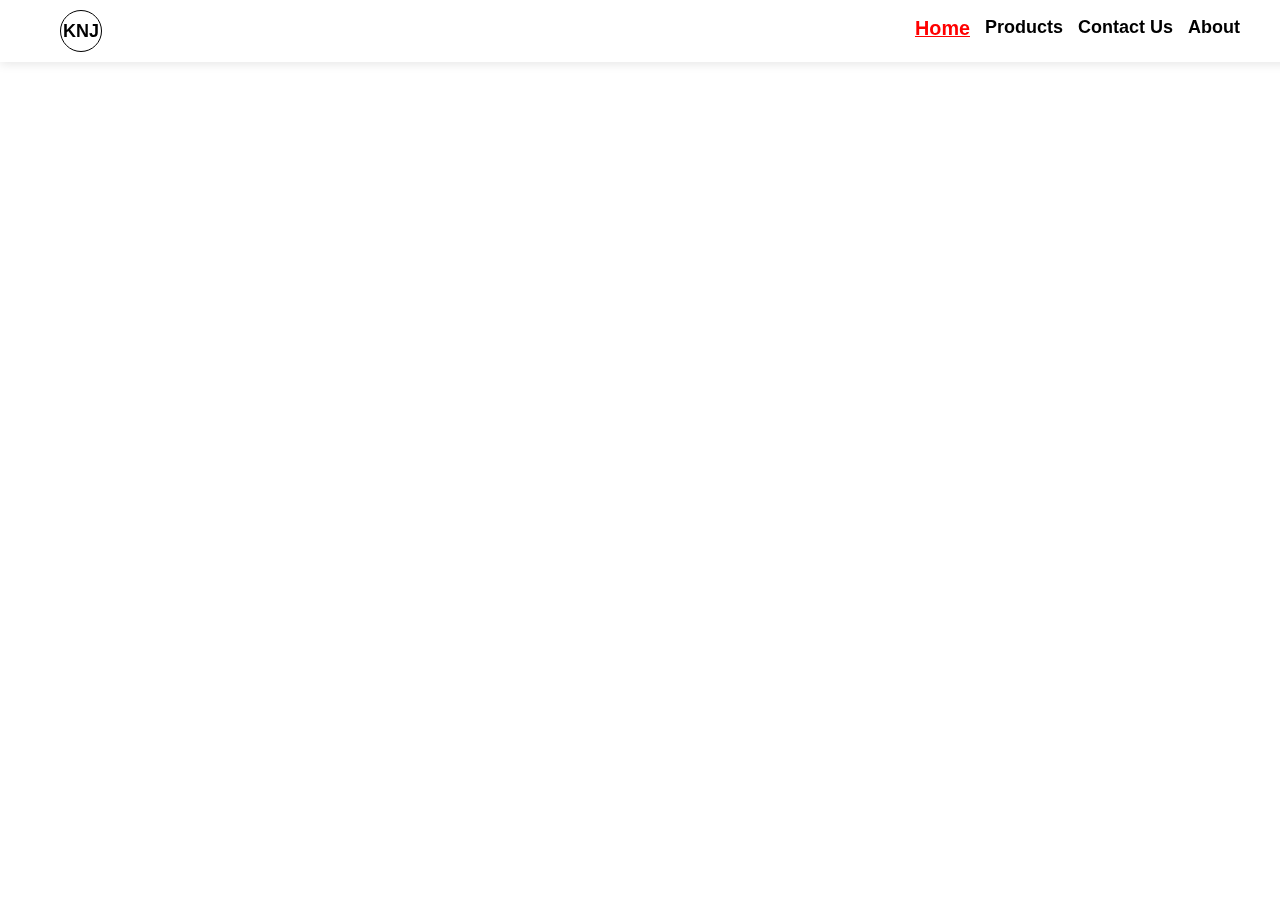
<file: index.html>
<!DOCTYPE html>
<html lang="en">
<head>
    <meta charset="UTF-8">
    <meta name="viewport" content="width=device-width, initial-scale=1.0">
    <title>Koleksyon ni Jape</title>
    <link rel="stylesheet" href="styles.css">
    <!-- Favicon -->
    <link rel="icon" type="image/png" href="favicon.png">
</head>

<body id="body">
    <div class="header">
        <div class="logo">KNJ</div>
        <div class="menu">
             <a href="index.html" style="font-weight: bold; font-size: 1.1em; text-decoration: underline; color: red;">Home</a>
            <a href="product.html">Products</a>
            <a href="contact.html">Contact Us</a>
            <a href="about.html">About</a>
        </div>
    </div>
    <div class="content-container" id="contentContainer">
        <div class="content">
            <h1>Koleksyon ni Jape</h1>
            <p>Beautiful accessories and clothing makes you confident in what you are doing</p>
            <div class="buttons">
                <a onclick="openForm('Log In')">Log In</a>
                <a onclick="openForm('Sign Up')">Sign Up</a>
            </div>
        </div>
    </div>
   
    <div id="formPopup" class="form-popup">
        <h2 id="formTitle">Form</h2>
        <form onsubmit="submitForm(event)">
            <input type="text" placeholder="Username" required>
            <div class="password-container">
                <input type="password" id="password" placeholder="Password" required>
                <button type="button" id="showPassword" onclick="togglePassword()">Show</button>
            </div>
            <button type="submit" >Submit</button>
        </form>
    </div>

   
    
    <script src="script1.js"></script>
</body>
</html>
</file>
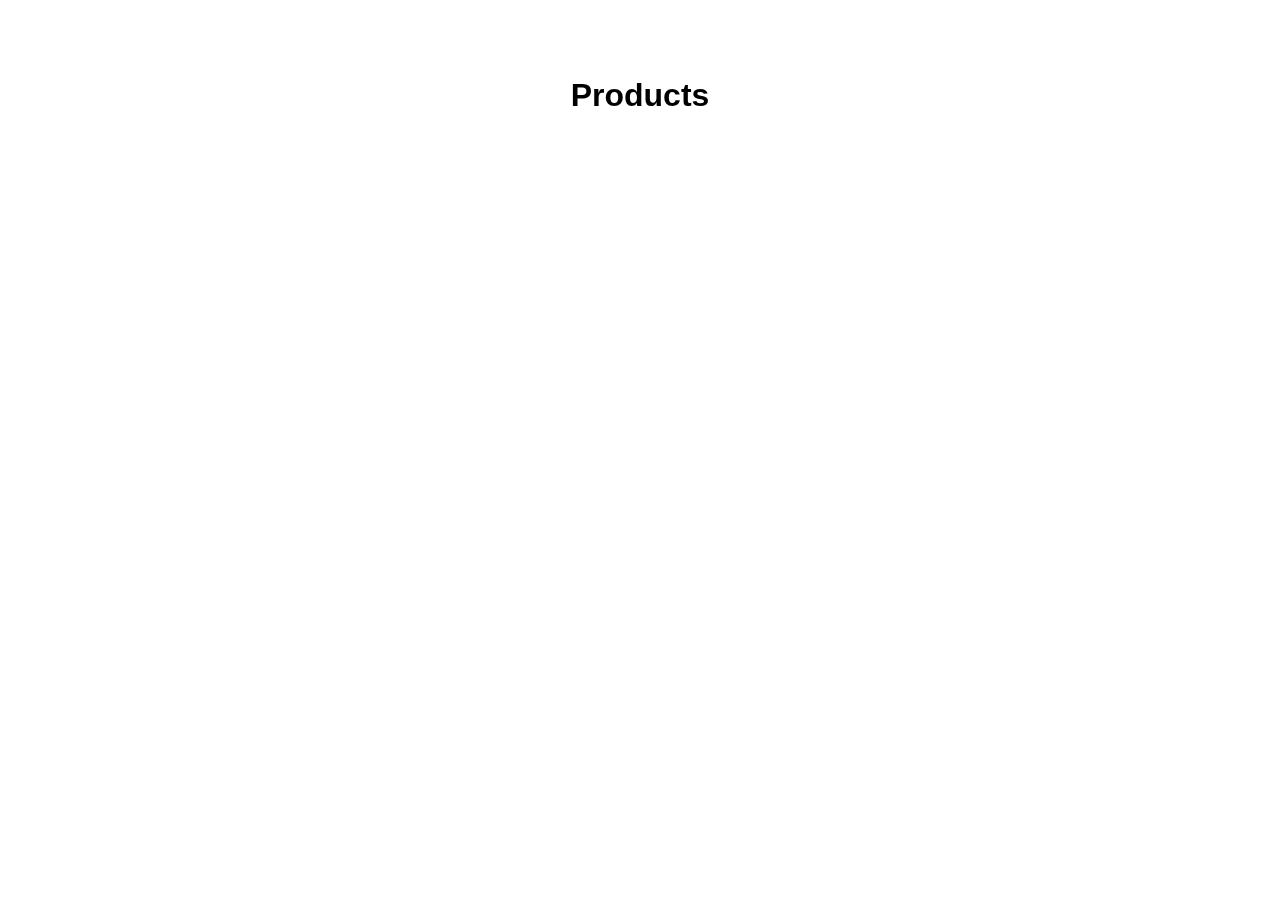
<file: product.html>
<!DOCTYPE html>
<html lang="en">
<head>
    <meta charset="UTF-8">
    <meta name="viewport" content="width=device-width, initial-scale=1.0">
    <title>Koleksyon ni Jape</title>
    <link rel="stylesheet" href="product.css">
	<link rel="icon" type="image/png" href="favicon.png">
</head>
<body>
    <header class="header">
    <div class="logo">KNJ</div>
    <nav class="menu">
        <a href="index.html">Home</a>
        <a href="product.html" style="font-weight: bold; font-size: 1.1em; text-decoration: underline; color: red;">Products</a>
        <a href="contact.html">Contact Us</a>
        <a href="about.html">About</a>
        <a href="#" id="cartLink">
    Cart <span id="cartCount" style="background-color: red; color: white; border-radius: 50%; padding: 2px 8px; font-size: 0.8em; display: none;">0</span>
</a>
    </nav>
</header>

<!-- Cart Box -->
<!-- Cart Box -->
<div class="cart-box" id="cartBox">
    <button class="close-cart-btn" onclick="toggleCart()">X</button>
    <h2>Your Cart</h2>
    <p>Your cart is currently empty.</p>
    <button class="buy-now-btn" id = "shipNow">Ship Now</button>
</div>



    <div id="categories" class="categories">
        <h1>Products</h1>
    </div>

    <div class="main-container">
        <div class="category-box" onclick="showProductBox('womenAccessories')">
            <h2>Women Accessories</h2>
            <p>Explore our wide range of women’s accessories.</p>
        </div>
        <div class="category-box" onclick="showProductBox('menAccessories')">
            <h2>Men Accessories</h2>
            <p>Discover stylish accessories for men.</p>
        </div>
        <div class="category-box" onclick="showProductBox('womenClothing')">
            <h2>Women Clothing</h2>
            <p>Shop the latest trends in women’s clothing.</p>
        </div>
        <div class="category-box" onclick="showProductBox('menClothing')">
            <h2>Men Clothing</h2>
            <p>Find fashionable clothing for men.</p>
        </div>
    </div>

    <div class="product-box" id="womenAccessories">
    <button class="close-btn" onclick="closeProductBox()">X</button>
    <h2>Women Accessories</h2>
    <div class="product-grid">
        <div class="product-item">
            <img src="women-accessories.jpg" alt="Product 1" class="product-image">
            <p class="product-name">Product 1</p>
            <p class="product-price">$25.00</p>
             <button class="add-to-cart" data-name="Product 1" data-price="25.00" data-image="women-accessories.jpg">
        <span>🛒</span> Add to Cart
    </button>
        </div>
        <div class="product-item">
            <img src="women-accessories.jpg" alt="Product 2" class="product-image">
            <p class="product-name">Product 2</p>
            <p class="product-price">$30.00</p>
            <button class="add-to-cart" data-name="Product 2" data-price="30.00" data-image="women-accessories.jpg">
			<span>🛒</span> Add to Cart
            </button>
        </div>
		<div class="product-item">
            <img src="women-accessories.jpg" alt="Product 3" class="product-image">
            <p class="product-name">Product 3</p>
            <p class="product-price">$25.00</p>
            <button class="add-to-cart" data-name="Product 3" data-price="25.00" data-image="women-accessories.jpg">
                <span>🛒</span> Add to Cart
            </button>
        </div>
        <div class="product-item">
            <img src="women-accessories.jpg" alt="Product 4" class="product-image">
            <p class="product-name">Product 4</p>
            <p class="product-price">$30.00</p>
            <button class="add-to-cart" data-name="Product 4" data-price="30.00" data-image="women-accessories.jpg">
                <span>🛒</span> Add to Cart
            </button>
        </div>
        <!-- Add more product items as needed -->
    </div>
</div>


<div class="product-box" id="menAccessories">
    <button class="close-btn" onclick="closeProductBox()">X</button>
	<h2>Men Accessories</h2>
    <div class="product-grid">
        <div class="product-item">
            <img src="men-accessories.jpg" alt="Product 1" class="product-image">
            <p class="product-name">Product 1</p>
            <p class="product-price">$25.00</p>
            <button class="add-to-cart" data-name="Product 1" data-price="25.00" data-image="men-accessories.jpg">
                <span>🛒</span> Add to Cart
            </button>
        </div>
        <div class="product-item">
            <img src="men-accessories.jpg" alt="Product 2" class="product-image">
            <p class="product-name">Product 2</p>
            <p class="product-price">$30.00</p>
            <button class="add-to-cart" data-name="Product 2" data-price="30.00" data-image="men-accessories.jpg">
                <span>🛒</span> Add to Cart
            </button>
        </div>
		<div class="product-item">
            <img src="men-accessories.jpg" alt="Product 3" class="product-image">
            <p class="product-name">Product 3</p>
            <p class="product-price">$25.00</p>
            <button class="add-to-cart" data-name="Product 3" data-price="25.00" data-image="men-accessories.jpg">
                <span>🛒</span> Add to Cart
            </button>
        </div>
        <div class="product-item">
            <img src="men-accessories.jpg" alt="Product 4" class="product-image">
            <p class="product-name">Product 4</p>
            <p class="product-price">$30.00</p>
            <button class="add-to-cart" data-name="Product 4" data-price="30.00" data-image="men-accessories.jpg">
                <span>🛒</span> Add to Cart
            </button>
        </div>
        <!-- Add more product items as needed -->
    </div>
</div>
<div class="product-box" id="womenClothing">
    <button class="close-btn" onclick="closeProductBox()">X</button>
    <h2>Women Clothing</h2>
        <div class="product-grid">
        <div class="product-item">
            <img src="women-clothing.jpg" alt="Product 1" class="product-image">
            <p class="product-name">Product 1</p>
            <p class="product-price">$25.00</p>
           <button class="add-to-cart" data-name="Product 1" data-price="25.00" data-image="women-clothing.jpg">
                <span>🛒</span> Add to Cart
            </button>
        </div>
        <div class="product-item">
            <img src="women-clothing.jpg" alt="Product 2" class="product-image">
            <p class="product-name">Product 2</p>
            <p class="product-price">$30.00</p>
            <button class="add-to-cart" data-name="Product 2" data-price="30.00" data-image="women-clothing.jpg">
                <span>🛒</span> Add to Cart
            </button>
        </div>
		<div class="product-item">
            <img src="women-clothing.jpg" alt="Product 3" class="product-image">
            <p class="product-name">Product 3</p>
            <p class="product-price">$25.00</p>
            <button class="add-to-cart" data-name="Product 3" data-price="25.00" data-image="women-clothing.jpg">
                <span>🛒</span> Add to Cart
            </button>
        </div>
        <div class="product-item">
            <img src="women-clothing.jpg" alt="Product 4" class="product-image">
            <p class="product-name">Product 4</p>
            <p class="product-price">$30.00</p>
            <button class="add-to-cart" data-name="Product 4" data-price="30.00" data-image="women-clothing.jpg">
                <span>🛒</span> Add to Cart
            </button>
        </div>
        <!-- Add more product items as needed -->
    </div>
</div>
<div class="product-box" id="menClothing">
    <button class="close-btn" onclick="closeProductBox()">X</button>
    <h2>Men Clothing</h2>
           <div class="product-grid">
        <div class="product-item">
            <img src="men-clothing.jpg" alt="Product 1" class="product-image">
            <p class="product-name">Product 1</p>
            <p class="product-price">$25.00</p>
            <button class="add-to-cart" data-name="Product 1" data-price="25.00" data-image="men-clothing.jpg">
                <span>🛒</span> Add to Cart
            </button>
        </div>
        <div class="product-item">
            <img src="men-clothing.jpg" alt="Product 2" class="product-image">
            <p class="product-name">Product 2</p>
            <p class="product-price">$30.00</p>
            <button class="add-to-cart" data-name="Product 2" data-price="30.00" data-image="men-clothing.jpg">
                <span>🛒</span> Add to Cart
            </button>
        </div>
		<div class="product-item">
            <img src="men-clothing.jpg" alt="Product 3" class="product-image">
            <p class="product-name">Product 3</p>
            <p class="product-price">$25.00</p>
            <button class="add-to-cart" data-name="Product 3" data-price="25.00" data-image="men-clothing.jpg">
                <span>🛒</span> Add to Cart
            </button>
        </div>
        <div class="product-item">
            <img src="men-clothing.jpg" alt="Product 4" class="product-image">
            <p class="product-name">Product 4</p>
            <p class="product-price">$30.00</p>
            <button class="add-to-cart" data-name="Product 4" data-price="30.00" data-image="men-clothing.jpg">
                <span>🛒</span> Add to Cart
            </button>
        </div>
        <!-- Add more product items as needed -->
    </div>
</div>



    <script src="product1.js"></script>
</body>
</html>
</file>
<file: styles.css>
.logo {
    border: 1px solid black;
    border-radius: 50%;
    width: 40px;
    height: 40px;
    display: flex;
    justify-content: center;
    align-items: center;
    margin-left: 50px;
}

.menu {
    display: flex;
    gap: 15px;
    margin-right: 50px;
}

.menu a {
    text-decoration: none;
    color: black;
    position: relative;
    overflow: hidden;
    padding-bottom: 5px;
}

.menu a::after {
    content: '';
    display: block;
    position: absolute;
    bottom: 0;
    left: 0;
    width: 0;
    height: 2px;
    background-color: red;
    transition: width 0.3s ease;
}

.menu a:hover::after {
    width: 100%;
}

.content-container {
    display: flex;
    flex-direction: column;
    align-items: center;
    justify-content: center;
    flex: 1;
    transition: transform 1s ease-in-out;
    width: 100%; /* Ensure it covers the full width */
    height: 100%; /* Ensure it covers the full height */
    background-size: cover; /* Ensure background images cover the screen */
    background-repeat: no-repeat;
    background-position: center; /* Center the background images */
}
body {
    font-family: Arial, sans-serif;
    margin: 0;
    padding: 0;
    display: flex;
    justify-content: center;
    align-items: center;
    height: 100vh;
    overflow: hidden;
    flex-direction: column;
    background-size: cover; /* Ensure background images cover the screen */
    background-repeat: no-repeat;
    background-position: center;
    animation: slideIn 0.5s ease-in-out;
}

@keyframes slideIn {
    0% {
        transform: translateX(100%);
        opacity: 0;
    }
    100% {
        transform: translateX(0);
        opacity: 1;
    }
}

.header {
    position: fixed;
    top: 0; /* Position at the top of the screen */
    left: 0; /* Align to the left */
    display: flex;
    justify-content: space-between;
    align-items: center;
    font-size: 18px;
    font-weight: bold;
    width: 100%;
    padding: 10px;
    box-shadow: 0 2px 10px rgba(0, 0, 0, 0.1); /* Optional for a subtle shadow */
    animation: slideDown 1s forwards;
    z-index: 1000; /* Ensure it stays on top */
}

/* Animation for slide down */
@keyframes slideDown {
    from {
        transform: translateY(-100%);
    }
    to {
        transform: translateY(0);
    }
}


@keyframes slideDown {
    to {
        transform: translateY(0);
    }
}

.logo {
    border: 1px solid black;
    border-radius: 50%;
    width: 40px;
    height: 40px;
    display: flex;
    justify-content: center;
    align-items: center;
    margin-left: 50px;
}

.menu {
    display: flex;
    gap: 15px;
    margin-right: 50px;
}

.menu a {
    text-decoration: none;
    color: black;
    position: relative;
    overflow: hidden;
    padding-bottom: 5px;
}

.menu a::after {
    content: '';
    display: block;
    position: absolute;
    bottom: 0;
    left: 0;
    width: 0;
    height: 2px;
    background-color: red;
    transition: width 0.3s ease;
}

.menu a:hover::after {
    width: 100%;
}



.content-container {
    display: flex;
    flex-direction: column;
    align-items: center;
    justify-content: center;
    flex: 1;
    transition: transform 1s ease-in-out;
    width: 100%; /* Ensure it covers the full width */
    height: 100%; /* Ensure it covers the full height */
    background-size: cover; /* Ensure background images cover the screen */
    background-repeat: no-repeat;
    background-position: center; /* Center the background images */
}

.content h1,
.content p,
.buttons a {
    opacity: 0;
    transform: translateX(100%);
    animation: slideIn 1s forwards;
}

.content h1 {
    font-size: 5vw;
    animation-delay: 1s;
    margin-bottom: 5px; /* Adjust this value as needed */
}

.content p {
    font-size: 2vw;
    animation-delay: 1.5s;
    margin-top: -5px; /* Adjust this value as needed */
}

.buttons a:first-child {
    animation-delay: 2s;
}

.buttons a:last-child {
    animation-delay: 2.2s;
}

@keyframes slideIn {
    to {
        opacity: 1;
        transform: translateX(0);
    }
}

.buttons a {
	text-decoration: none;
    padding: 10px 20px;
    border: 1px solid black;
    border-radius: 50px;
    color: black;
    font-size: 2vw;
    cursor: pointer;
    background-color: transparent;
    transform: translateX(-100%);
    animation: slideIn 1s forwards;
    animation-delay: 2.5s; /* Adjust delay to show after the content */
}

.buttons a:hover {
    background-color: lightblue;
    color: white;
    border-radius: 10px;
}


/* Form Popup */
.form-popup {
    position: fixed;
    bottom: -100%;
    left: 50%;
    transform: translateX(-50%);
    width: 90vw;
    max-width: 400px;
    background: #f9f9f9; /* Light background */
    box-shadow: 0 4px 8px rgba(0, 0, 0, 0.15);
    padding: 30px;
    border-radius: 12px; /* More rounded corners */
    transition: bottom 1s ease-in-out;
    animation: formFadeIn 0.5s ease-out;
}

.form-popup.active {
    bottom: 50%;
}

@keyframes formFadeIn {
    from {
        opacity: 0;
        transform: translateY(20px);
    }
    to {
        opacity: 1;
        transform: translateY(0);
    }
}

.form-popup h2 {
    text-align: center;
    color: #333;
    margin-bottom: 20px;
    font-size: 24px;
}

form {
    display: flex;
    flex-direction: column;
    gap: 15px;
}

/* Form Inputs */
input[type="text"],
input[type="password"] {
    padding: 10px;
    border: 1px solid #ddd;
    border-radius: 8px;
    font-size: 16px;
    transition: border-color 0.3s, box-shadow 0.3s;
}

input[type="text"]:focus,
input[type="password"]:focus {
    border-color: #007BFF;
    box-shadow: 0 0 5px rgba(0, 123, 255, 0.3);
}

/* Submit Button */
button[type="submit"] {
    background-color: #007BFF;
    color: white;
    padding: 10px 20px;
    border: none;
    border-radius: 8px;
    font-size: 18px;
    cursor: pointer;
    transition: background-color 0.3s, transform 0.3s;
}

button[type="submit"]:hover {
    background-color: #0056b3;
    transform: translateY(-2px);
}

button[type="submit"]:active {
    transform: translateY(0);
    box-shadow: 0 3px 5px rgba(0, 0, 0, 0.1);
}
.password-container {
    position: relative;
    display: flex;
    align-items: center;
}

.password-container input[type="password"] {
    padding: 10px;
    border: 1px solid #ddd;
    border-radius: 8px;
    font-size: 16px;
    flex: 1;
}

.password-container button {
    position: absolute;
    right: 10px;
    border: none;
    background-color: transparent;
    cursor: pointer;
    color: #007BFF;
    font-size: 14px;
    outline: none;
}

.password-container button:hover {
    color: #0056b3;
}


.categories {
    display: flex;
    justify-content: center;
    align-items: center;
    gap: 15px;
    position: fixed;
	margin-bottom: 20px;
    top: 55px; /* Move closer to the top by reducing this value */
    right: -100%;
    width: 100%;
    padding: 10px 0;
    border-bottom: 3px solid #ddd;
    transition: right 1s ease-in-out;
}


.categories.show {
    right: 0;
}

.categories a {
	margin-left: 20px;
	margin-right: 20px;
    text-decoration: none;
    color: black;
    font-size: 25px;
    opacity: 1;
    transform: translateX(20px);
    transition: opacity 0.5s, transform 0.5s;
}

.categories a.active {
	text-decoration: underline;
	color: red;
    transform: translateX(0);
}

/* Adjust the margin or padding to move .category-content closer to .categories */
.categories-content {
    display: flex;
    flex-direction: column;
    align-items: center;
    margin-bottom: 200px; /* Reduce this value to move content up */
    text-align: center;
}

.category-content {
    display: none;
    width: 1000px; /* Keep or adjust as needed */
    padding: 20px;
    background-color: #f0f0f0;
    border: 1px solid #ddd;
    border-radius: 10px;
    box-shadow: 0 4px 8px rgba(0, 0, 0, 0.1);
    margin-top: -5px; /* Adjust this to control space between content blocks */
}


.category-content.active {
    display: block;
}


.grid-container {
    display: grid;
    grid-template-columns: repeat(2, 1fr);
    gap: 20px;
    margin-top: 10px;
}

.grid-item {
    background-color: #e0e0e0;
    padding: 20px;
    border: 1px solid #ddd;
    border-radius: 8px;
    text-align: center;
}
</file>
<file: product.css>
* {
    margin: 0;
    padding: 0;
    box-sizing: border-box;
}

/* Body Styling */
body {
    font-family: Arial, sans-serif;
    line-height: 1.6;
	overflow: hidden;
}

/* Header Section */
.header {
    position: fixed;
    top: -100px; /* Initially off-screen */
    left: 0;
    width: 100%;
    background-color: #fff;
    display: flex;
    justify-content: space-between;
    align-items: center;
    padding: 10px 20px;
    box-shadow: 0 2px 10px rgba(0, 0, 0, 0.1);
    z-index: 1000;
    animation: slideDown 0.5s forwards;
}

/* Keyframes for header slide down */
@keyframes slideDown {
    to {
        top: 0;
    }
}

.logo {
    font-size: 24px;
    font-weight: bold;
}

.menu {
    display: flex;
    gap: 15px;
}

.menu a {
    text-decoration: none;
    color: black;
    font-weight: bold;
}

/* Categories Section */
.categories {
    position: fixed;
    top: 60px;
    left: 0;
    width: 100%;
    padding: 10px 20px;
    text-align: center;
    z-index: 999;
    animation: fadeIn 0.5s forwards;
}

/* Keyframes for fade-in */
@keyframes fadeIn {
    from {
        opacity: 0;
    }
    to {
        opacity: 1;
    }
}

/* Main Container */
.main-container {
     display: grid;
            grid-template-columns: repeat(2, 1fr);
            gap: 20px;
            padding: 20px;
            margin-top: 150px;
}

/* Category Boxes */
.category-box {
    background-color: #f4f4f4;
    padding: 40px;
    width: 500px;
    height: 200px;
    border: 1px solid #ddd;
    border-radius: 8px;
    box-shadow: 0 2px 5px rgba(0, 0, 0, 0.1);
    text-align: center;
    margin-left: 100px;
    transform: translateY(50px);
    opacity: 0;
    animation: slideUp 0.5s forwards;
    animation-delay: var(--delay, 0s);
	transition: transform 0.5s ease, opacity 0.5s ease; /* Smooth transition for sliding and fading */

}

.category-box :hover {
    cursor: pointer;
}


/* Keyframes for category box slide up */
@keyframes slideUp {
    to {
        transform: translateY(0);
        opacity: 1;
    }
}

/* Category Boxes animation delays */
.category-box:nth-child(1) {
    --delay: 0.2s;
}
.category-box:nth-child(2) {
    --delay: 0.4s;
}
.category-box:nth-child(3) {
    --delay: 0.6s;
}
.category-box:nth-child(4) {
    --delay: 0.8s;
}

/* H1 Slide Animation */
.slide-text {
    display: inline-block;
    overflow: hidden;
}

.slide-text::before {
    content: '';
    display: inline-block;
    animation: letterSlide 1s forwards;
}

@keyframes letterSlide {
    0% {
        opacity: 0;
        transform: translateY(-10px);
    }
    100% {
        opacity: 1;
        transform: translateY(0);
    }
}

.slide-text h1 span {
    display: inline-block;
    opacity: 0;
    transform: translateY(-10px);
    animation: letterSlide 1s forwards;
    animation-delay: calc(var(--i) * 0.1s);
}

/* Split the h1 into individual spans */
.slide-text h1 {
    display: flex;
    gap: 0.1em;
}

.product-box h2 {
    text-align: center;
    margin-bottom: 20px; /* Optional: Adjust spacing */
}

.product-box {
    position: fixed;
    top: 60%;
    right: -100%;
    transform: translateY(-50%);
    background-color: #fff;
    padding: 20px;
    border: 1px solid #ddd;
    border-radius: 8px;
    box-shadow: 0 2px 10px rgba(0, 0, 0, 0.1);
    width: 1000px;
    height: 500px;
    overflow-y: auto; /* Enables vertical scrolling */
    overflow-x: hidden; /* Prevents horizontal scrolling */
    transition: right 0.5s ease;
}

.product-box.active {
    right: 50%;
    transform: translate(50%, -50%);
}


        .hidden {
            opacity: 0;
            transform: scale(0.1);
            transition: opacity 0.5s ease, transform 0.5s ease;
        }

        .hidden .category-box {
            pointer-events: none;
        }
.close-btn {
     position: fixed;
    top: 10px; /* Position near the top edge */
    right: 20px; /* Position near the right edge */
    z-index: 1000; /* Ensure it's above the heading */
    border: none;
    border-radius: 50%;
    width: 25px;
    height: 25px;
    font-size: 16px;
    color: black;
    cursor: pointer;
    text-align: center;
    line-height: 25px;
    box-shadow: 0 2px 5px rgba(0, 0, 0, 0.2);
    transition: transform 0.3s ease, color 0.3s ease; /* Smooth transition for hover effects */
}

.close-btn:hover {
    transform: scale(1.5); /* Increases the size by 50% */
    color: red;
}

.product-grid {
    display: grid;
    grid-template-columns: repeat(2, 1fr); /* Two items per row */
    gap: 20px;
    margin-top: 20px;
}

.product-item {
    background-color: #f9f9f9;
    border: 1px solid #ddd;
    border-radius: 8px;
    padding: 15px;
    text-align: center;
    box-shadow: 0 2px 5px rgba(0, 0, 0, 0.1);
	text-align: left;
    margin-left: 10px; /* Optional: Adjust margin for better spacing */
    position: relative; /* For button alignment */
}

.product-image {
    width: 100%;
    height: auto;
    border-radius: 8px;
}

.product-name {
    font-size: 18px;
    font-weight: bold;
    margin: 10px 0;
}

.product-price {
    font-size: 16px;
    color: #333;
    margin: 10px 0;
}

.add-to-cart {
    background-color: #007bff;
    color: white;
    border: none;
    border-radius: 5px;
    padding: 10px 15px;
    font-size: 16px;
    cursor: pointer;
    position: absolute;
    bottom: 15px;
    left: 50%;
    transform: translateX(-50%);
    display: flex;
    align-items: center;
    gap: 5px;
    transition: background-color 0.3s ease;
}

.add-to-cart:hover {
    background-color: #0056b3;
}

.add-to-cart span {
    font-size: 18px;
}

/* Cart Box */
/* Cart Box */
.cart-box {
    position: fixed;
    top: 60%;
    right: -100%; /* Initially off-screen */
    transform: translateY(-50%);
    background-color: #fff;
    padding: 20px;
    border: 1px solid #ddd;
    border-radius: 8px;
    box-shadow: 0 2px 10px rgba(0, 0, 0, 0.1);
    width: 300px;
    height: 400px;
    overflow-y: auto;
    transition: right 1s ease-in-out; /* Smooth transition */
    z-index: 1000;
}

.cart-box.active {
    right: 10px; /* Adjust as needed */
}

.close-cart-btn {
    position: absolute;
    top: 10px;
    right: 10px;
    border: none;
    background-color: transparent;
    font-size: 16px;
    cursor: pointer;
    color: black;
    transition: color 0.3s;
}

.close-cart-btn:hover {
    color: red;
}


.cart-item {
    display: flex;
    align-items: center;
    margin-bottom: 10px;
}

.cart-item-image {
    width: 50px;
    height: 50px;
    border-radius: 4px;
    margin-right: 10px;
}

.cart-item-name {
    flex: 1;
    font-weight: bold;
}

.cart-item-price {
    color: #333;
}


.buy-now-btn {
    position: fixed;
    bottom: 20px; /* Distance from the bottom edge */
    right: 20px; /* Distance from the right edge */
    background-color: #ff4500; /* Bright orange color */
    color: white;
    border: none;
    border-radius: 5px;
    padding: 10px 20px;
    font-size: 16px;
    font-weight: bold;
    cursor: pointer;
    box-shadow: 0 4px 6px rgba(0, 0, 0, 0.1);
    transition: background-color 0.3s ease, transform 0.3s ease;
}

.buy-now-btn:hover {
    background-color: #e63900; /* Darker orange on hover */
    transform: scale(1.05); /* Slightly increase size */
}
#cartCount {
    position: absolute;
    top: -5px;
    right: -10px;
    background-color: red;
    color: white;
    border-radius: 50%;
    padding: 5px 8px;
    font-size: 0.8em;
    font-weight: bold;
    display: none;
}
</file>
